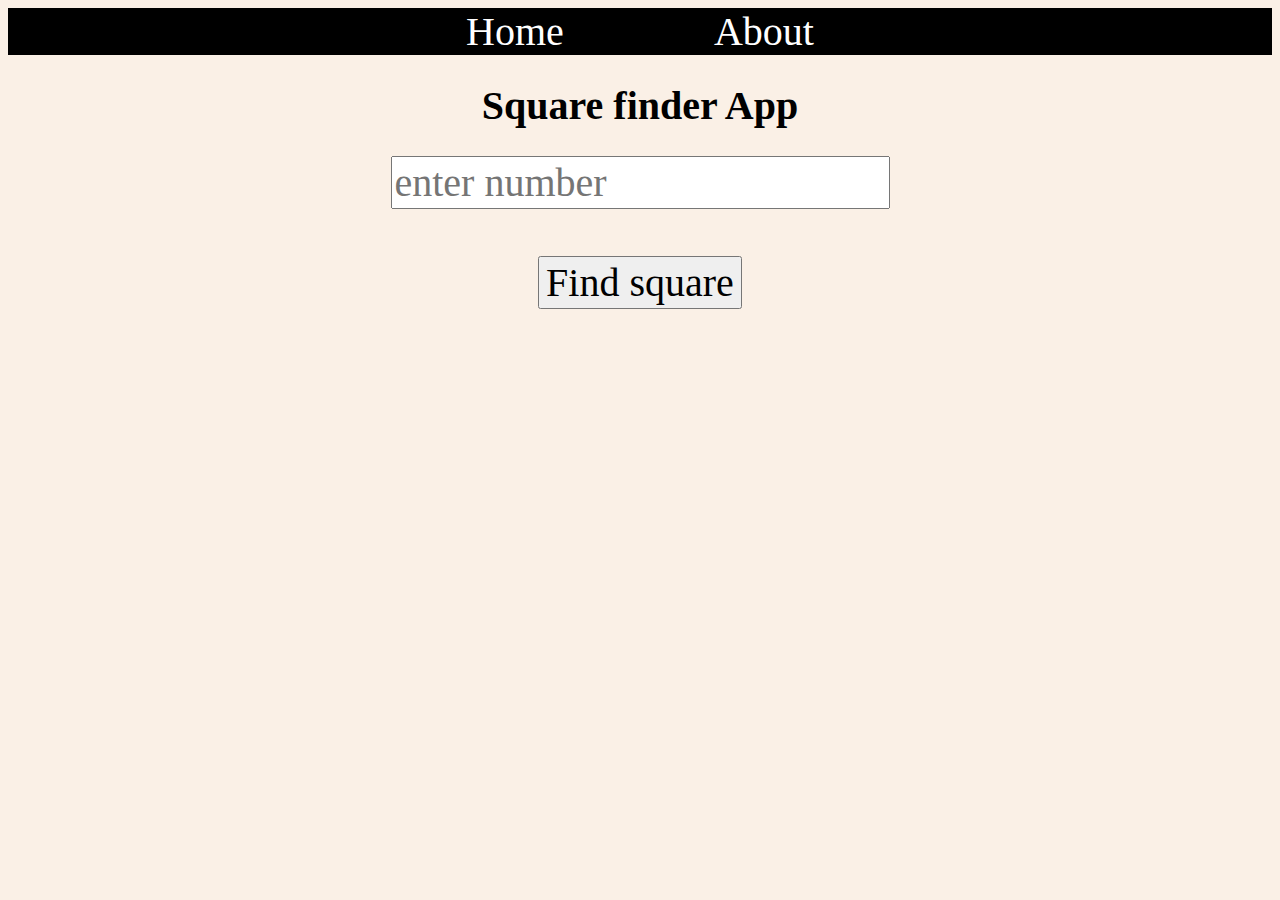
<file: index.html>
<html>
	<head>
		<title>Square finder Application</title>
		<link rel="stylesheet"		href="mystyle.css"/>
	</head>

	<body>
		<center>
			<div class="nav">
				<a href="index.html">Home</a>
				<a href="about.html">About</a>
			</div>
				<h1>Square finder App</h1>
				<form onsubmit="show()">
				<input type="number" step="any" id="num" placeholder="enter number"/>
				<br/><br/>
				<input type="submit" value="Find square">
				</form>
				
		
				<script>
					function show()
					{
						event.preventDefault();
						let num=document.getElementById("num");
												
						if (num.value==="")
						{
							alert("please enter integer");
							
							num.focus();
							return;

						}
						let n=parseFloat(num.value);
						let r=n**2;
						localStorage.setItem("result",r.toFixed(2));
						window.location.href="result.html";

					}
				</script>
		</center>
	</body>
</html>
</file>
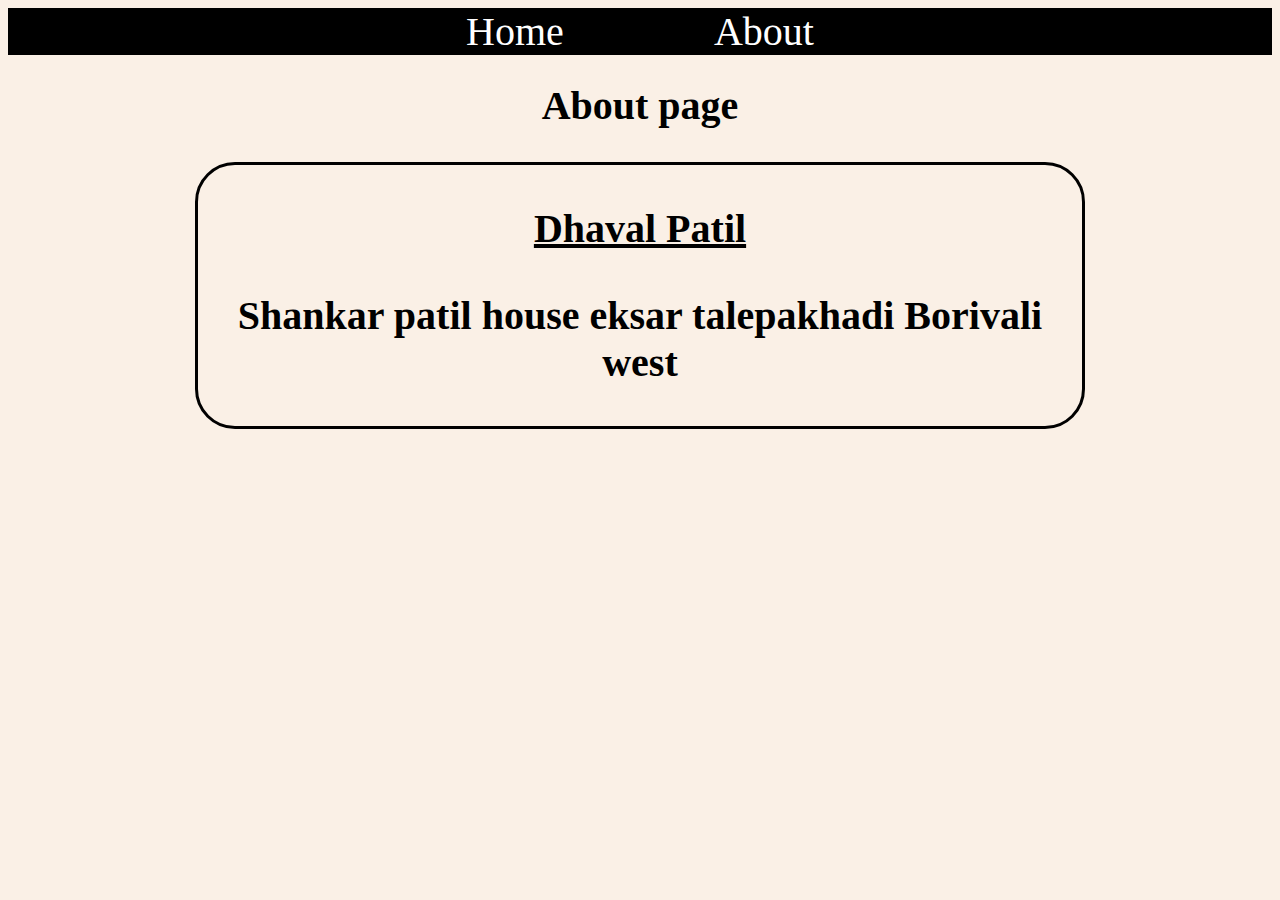
<file: about.html>
<html>
	<head>
		<title>SQuare finder Application</title>
		<link rel="stylesheet"		href="mystyle.css"/>
	</head>

	<body>
		<center>
			<div class="nav">
				<a href="index.html">Home</a>
				<a href="about.html">About</a>
			</div>
				<h1>About page</h1>
				<h2>
					<p><u>Dhaval Patil</u></p>
					<p>Shankar patil house eksar talepakhadi Borivali west</p>
				</h2>
		</center>
	</body>
</html>
</file>
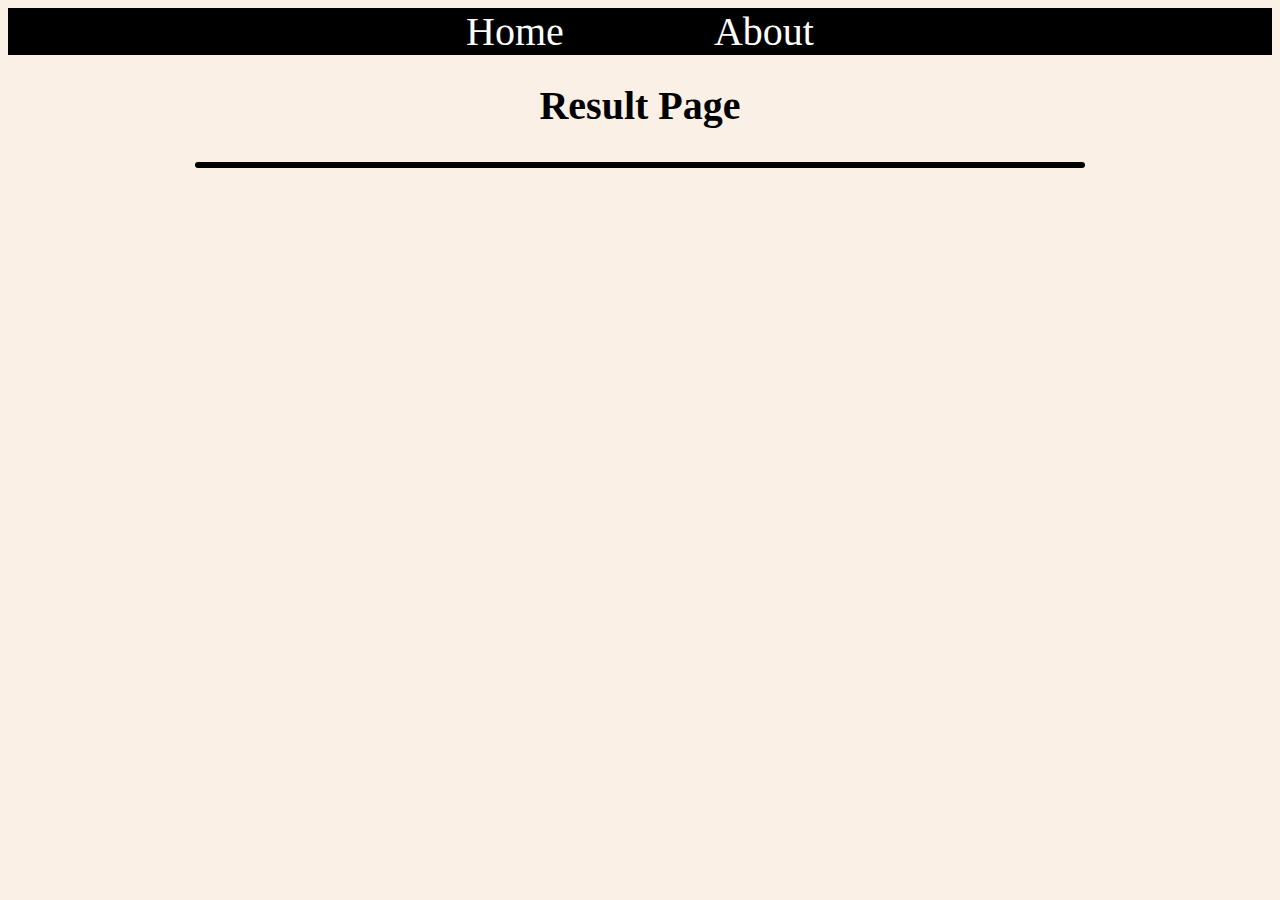
<file: result.html>
<html>
	<head>
		<title>Square finder App</title>
		<link rel="stylesheet"		href="mystyle.css"/>
	</head>
	<body>
		<center>
			<div class="nav">
				<a href="index.html">Home</a>
				<a href="about.html">About</a>
			</div>
				<h1>Result Page</h1>
				<h2 id="msg">
				<script>
					let msg=document.getElementById("msg");
					let r=localStorage.getItem("result");
					msg.innerHTML=r;

				</script>
		</center>
	</body>
</html>
</file>
<file: mystyle.css>
*{font-size:40px; font-family:Times new roman;}
			body{background-color:linen;}
			.nav{background-color:black;}
			.nav a{color:white; text-decoration:none; margin:70px}
			h2{border:solid; width:70%; border-radius:40px;}
</file>
